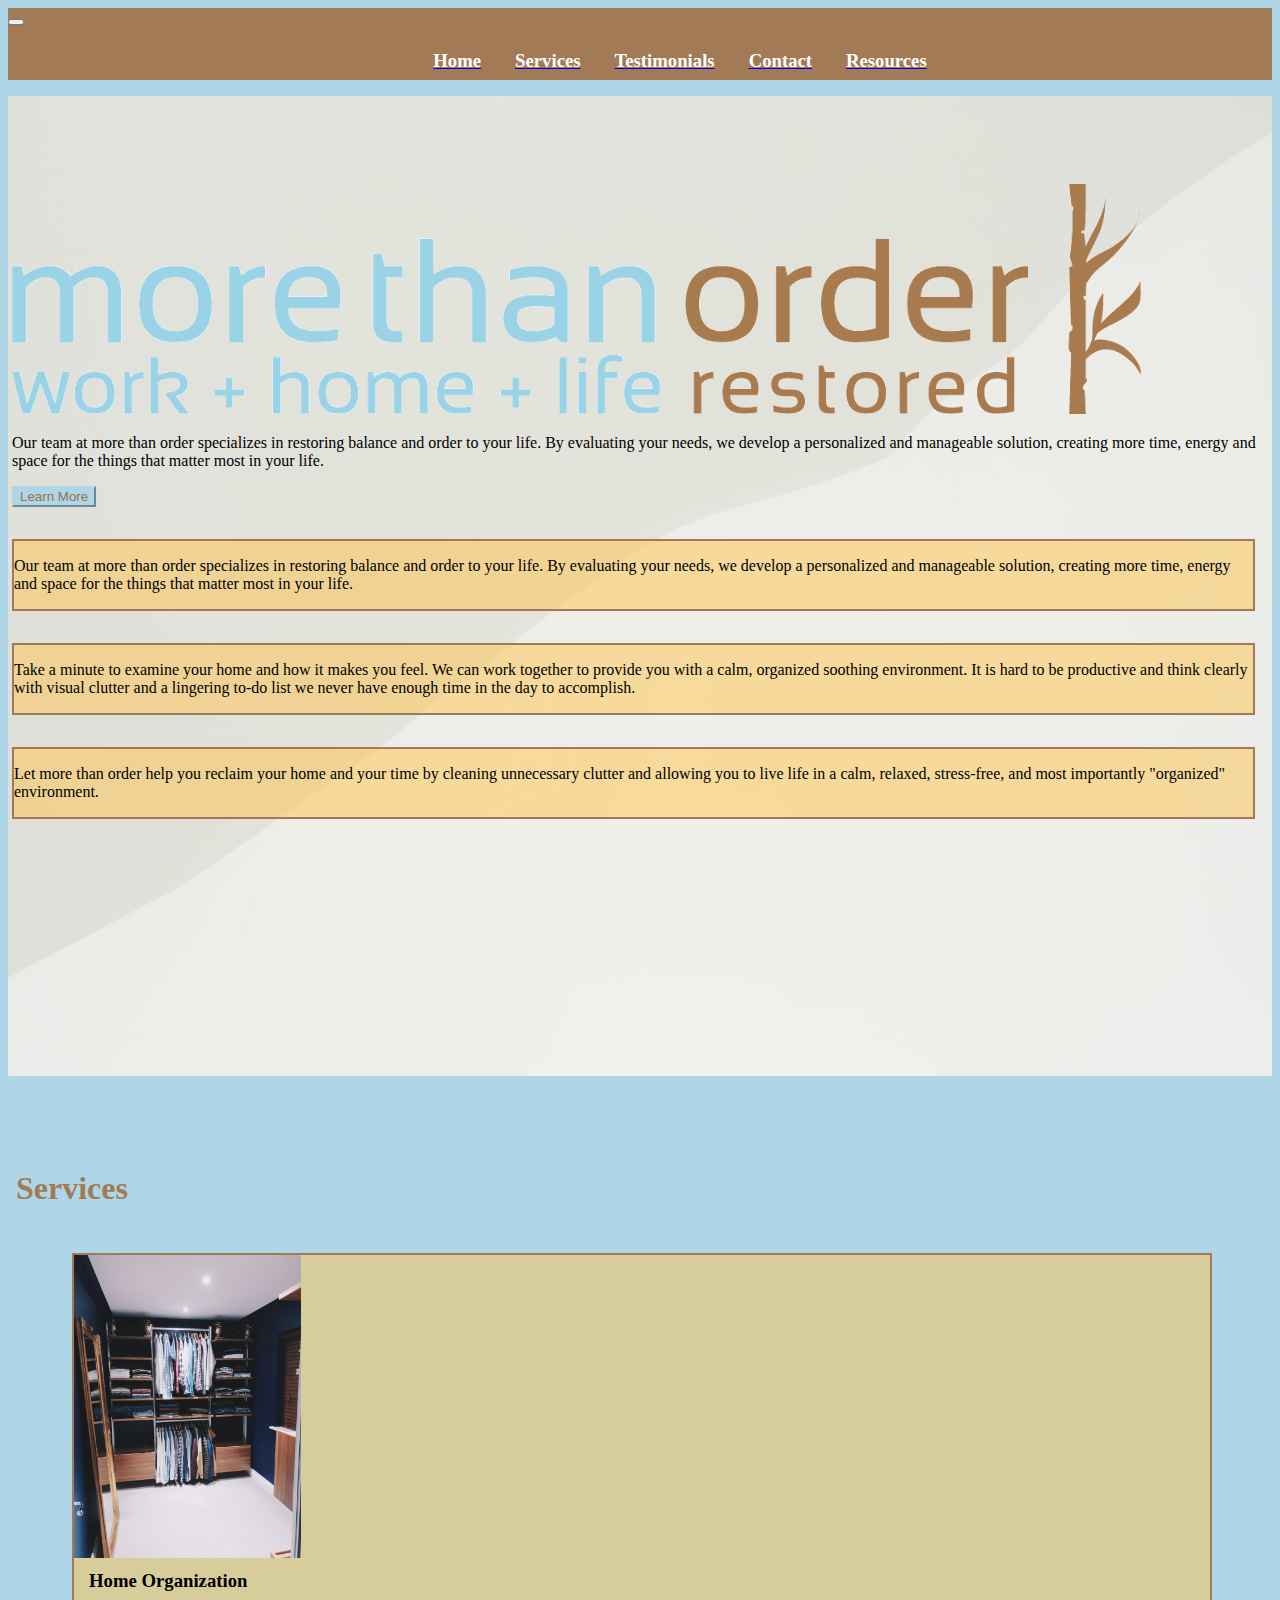
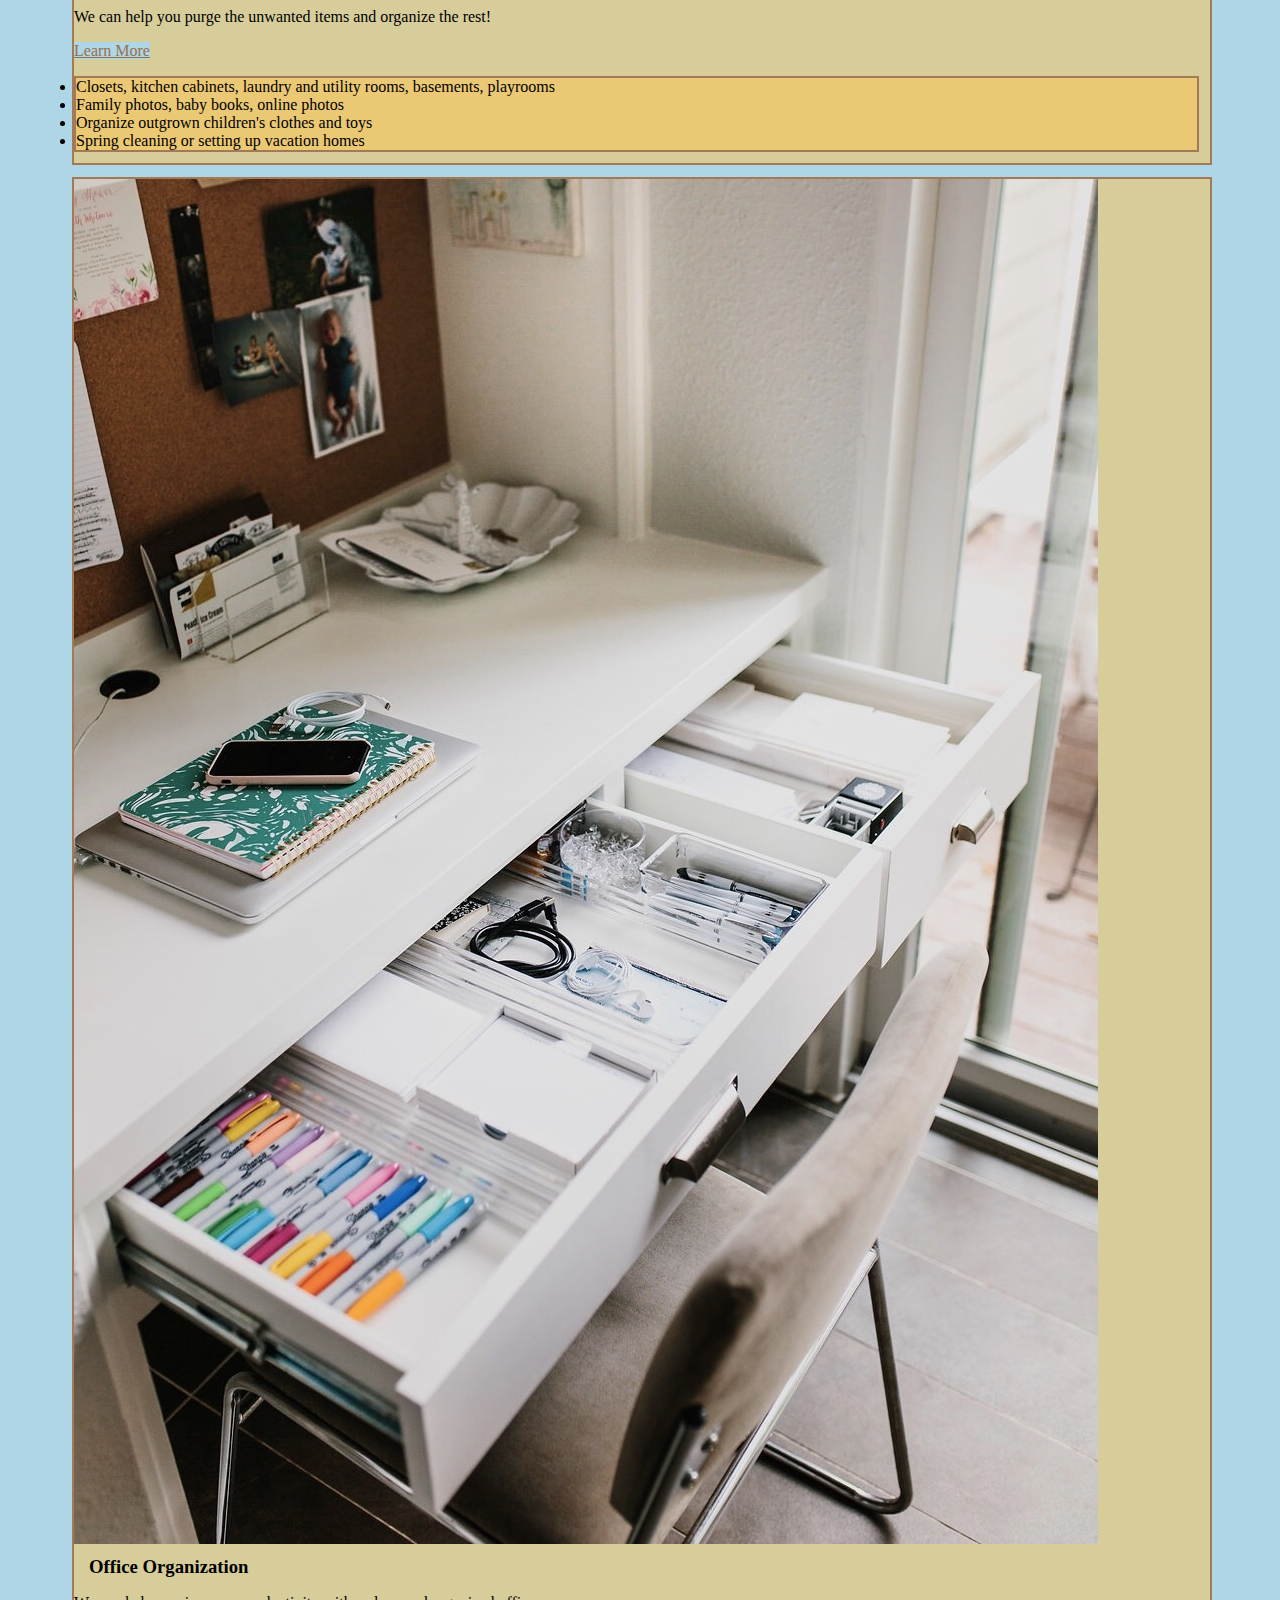
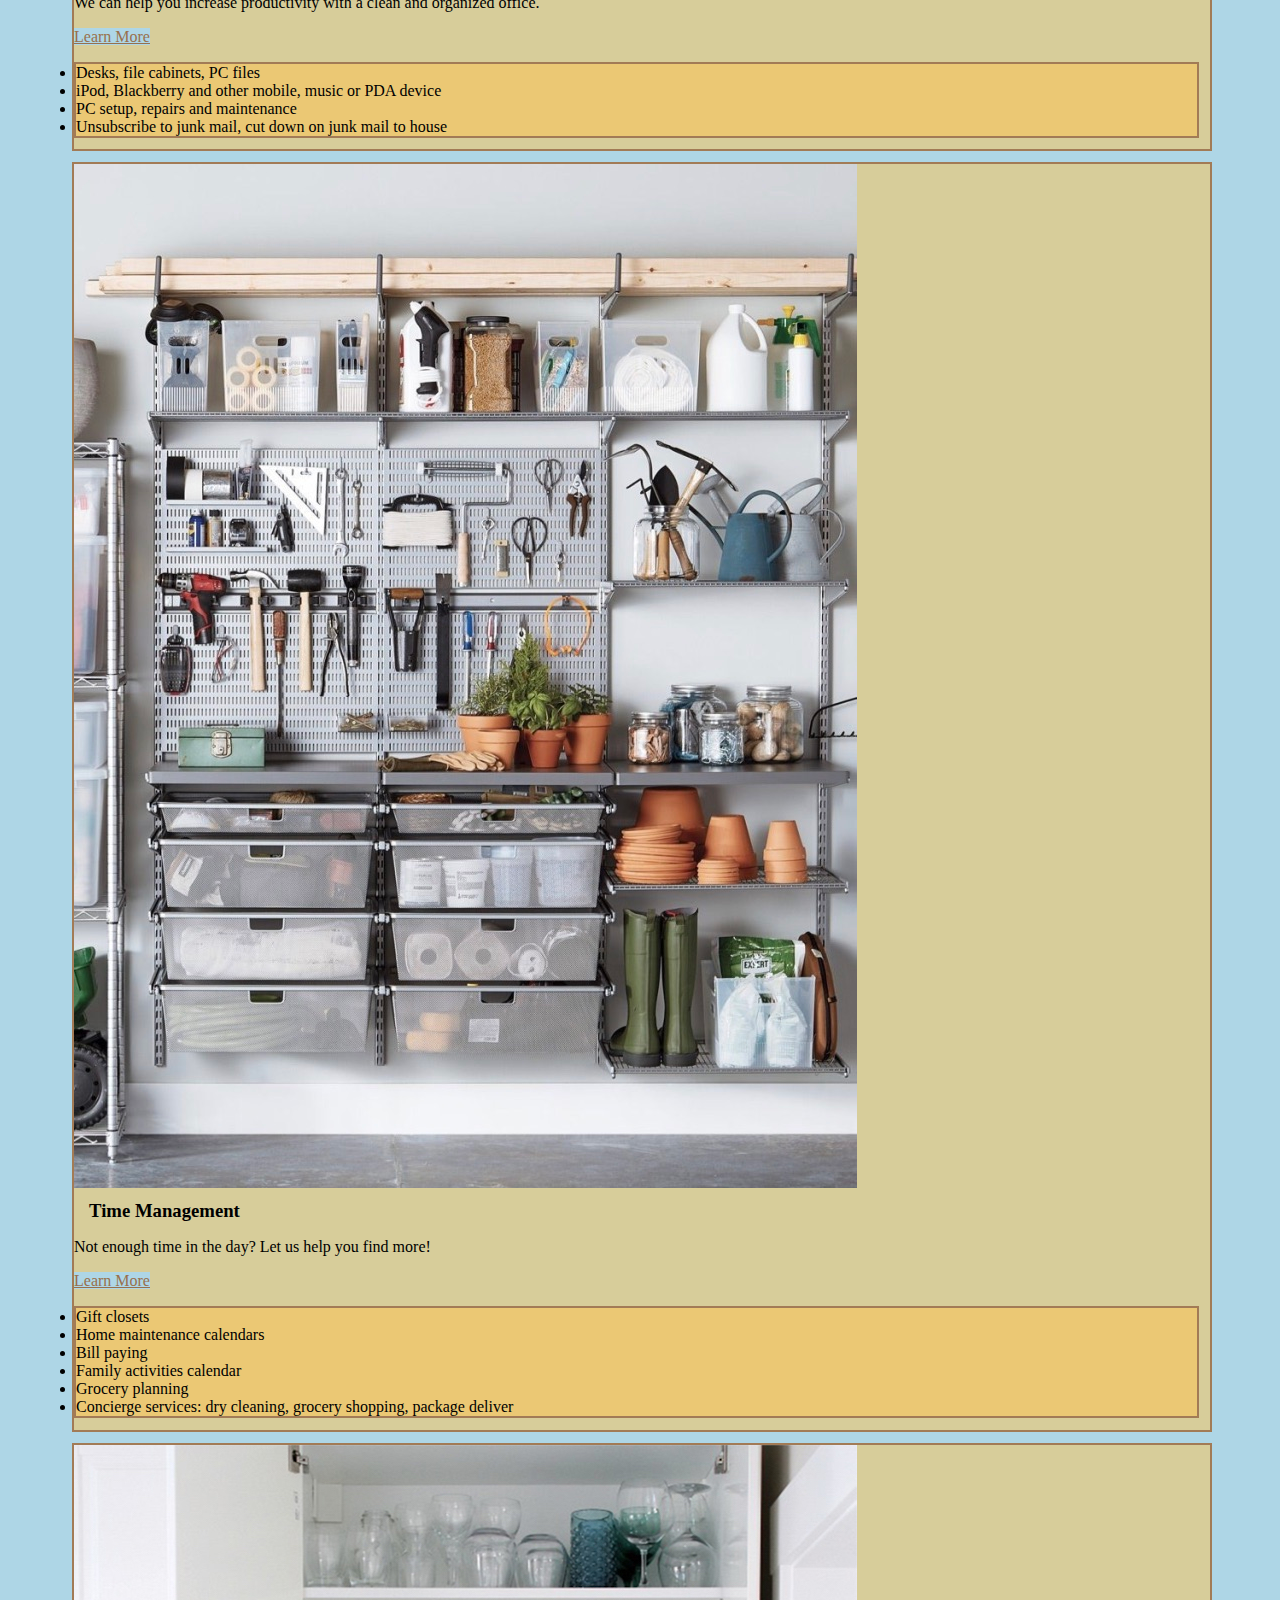
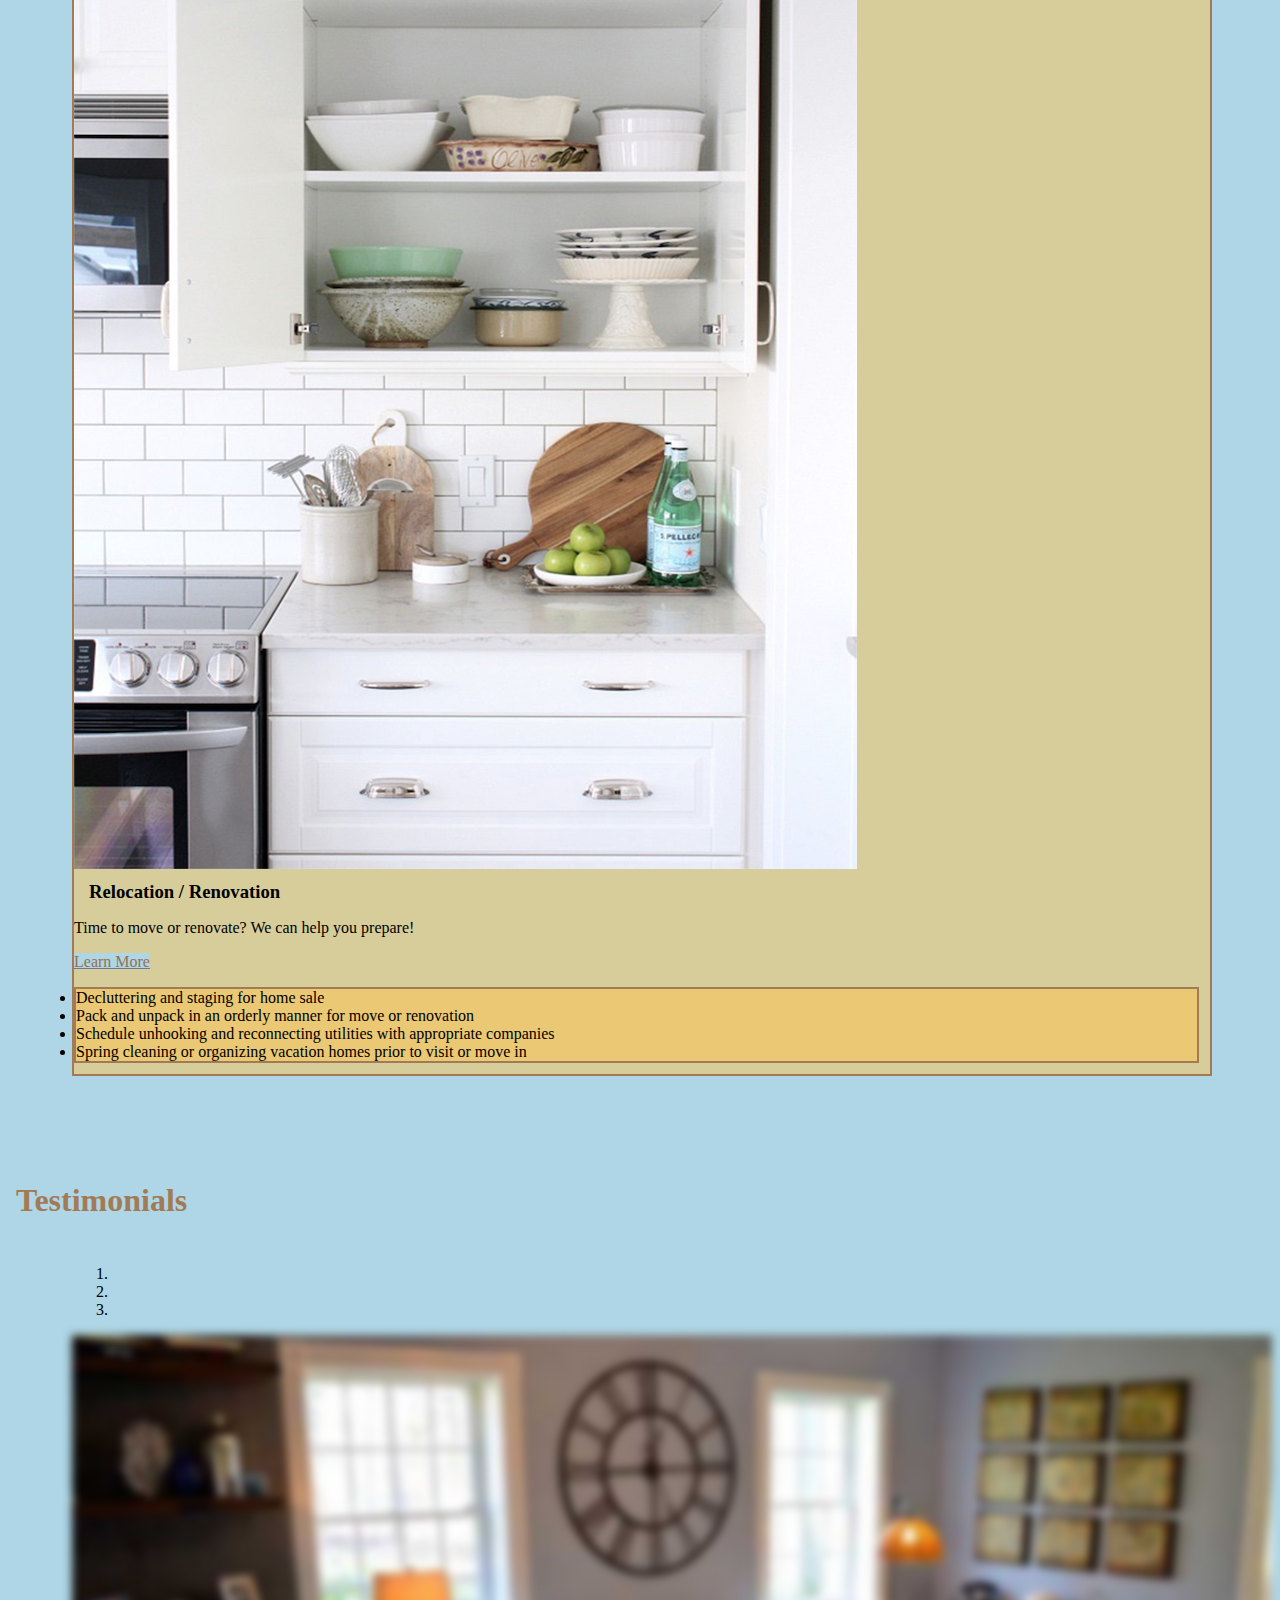
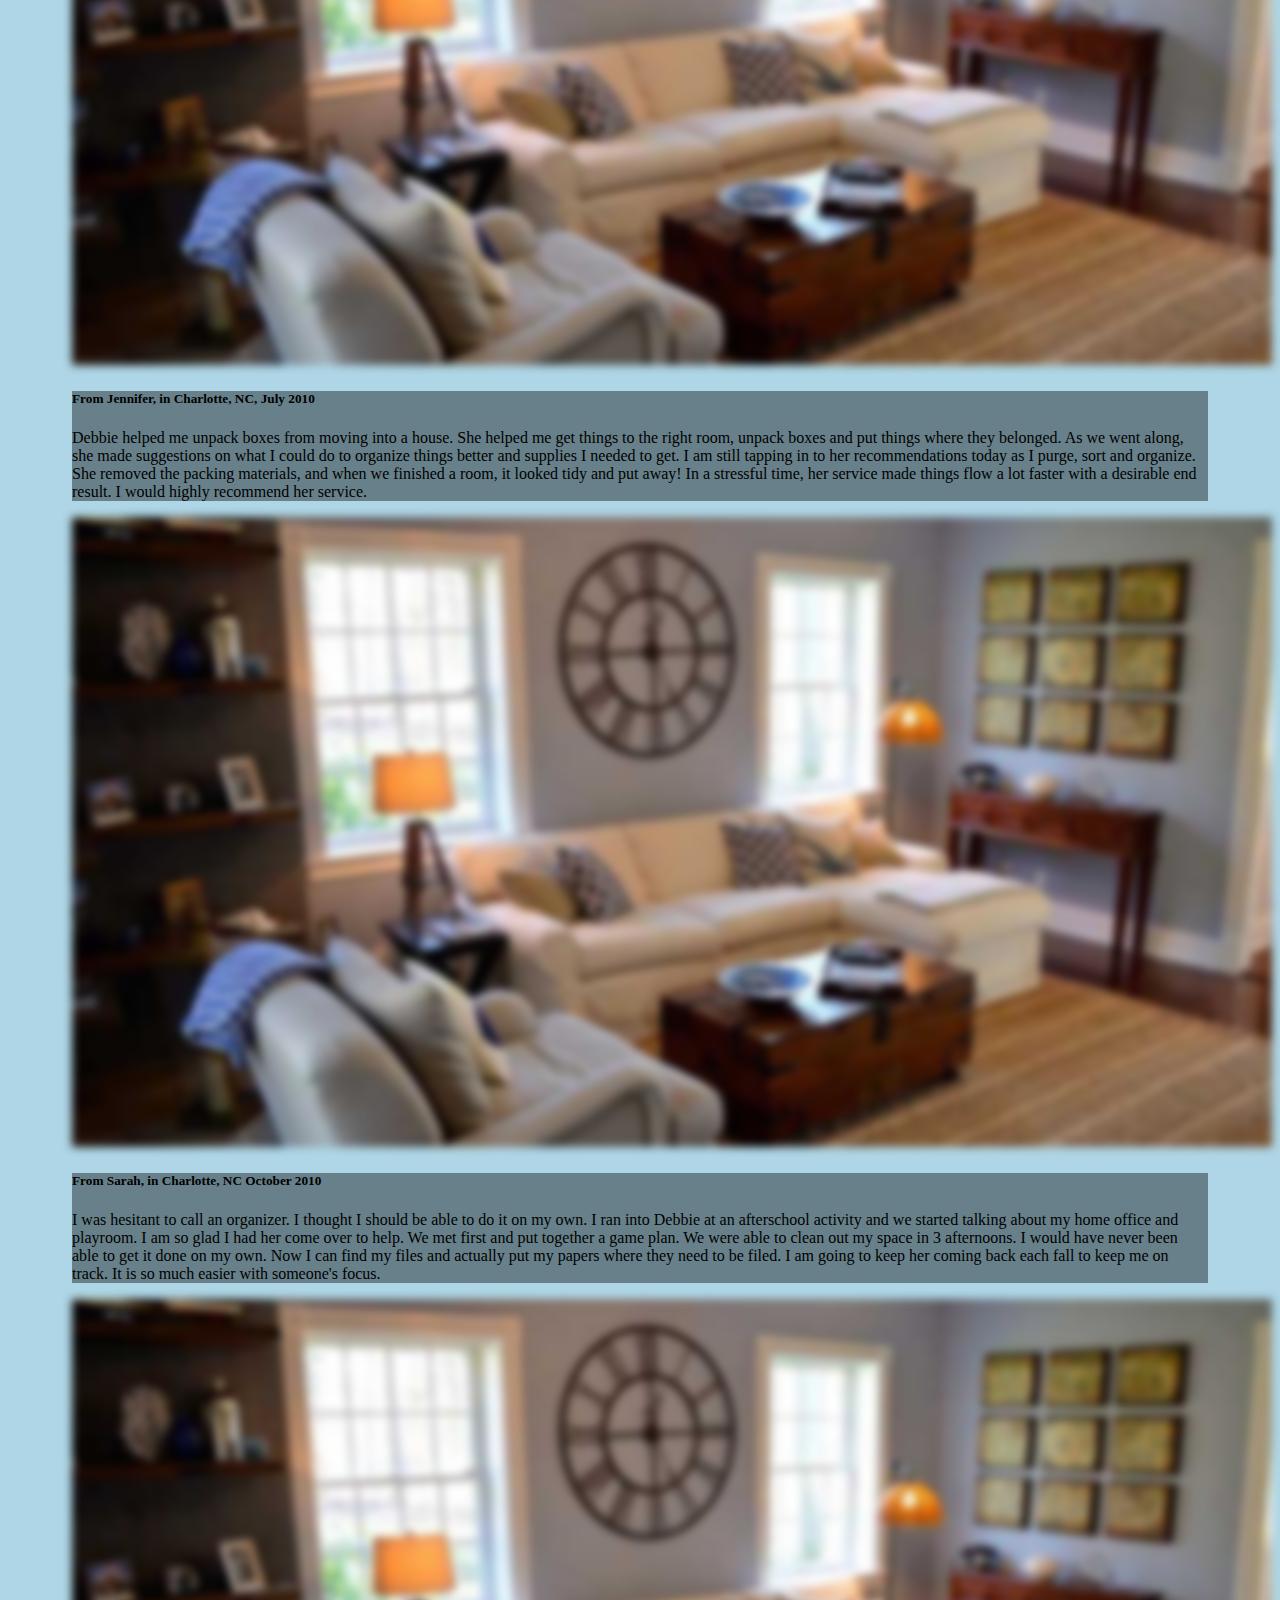
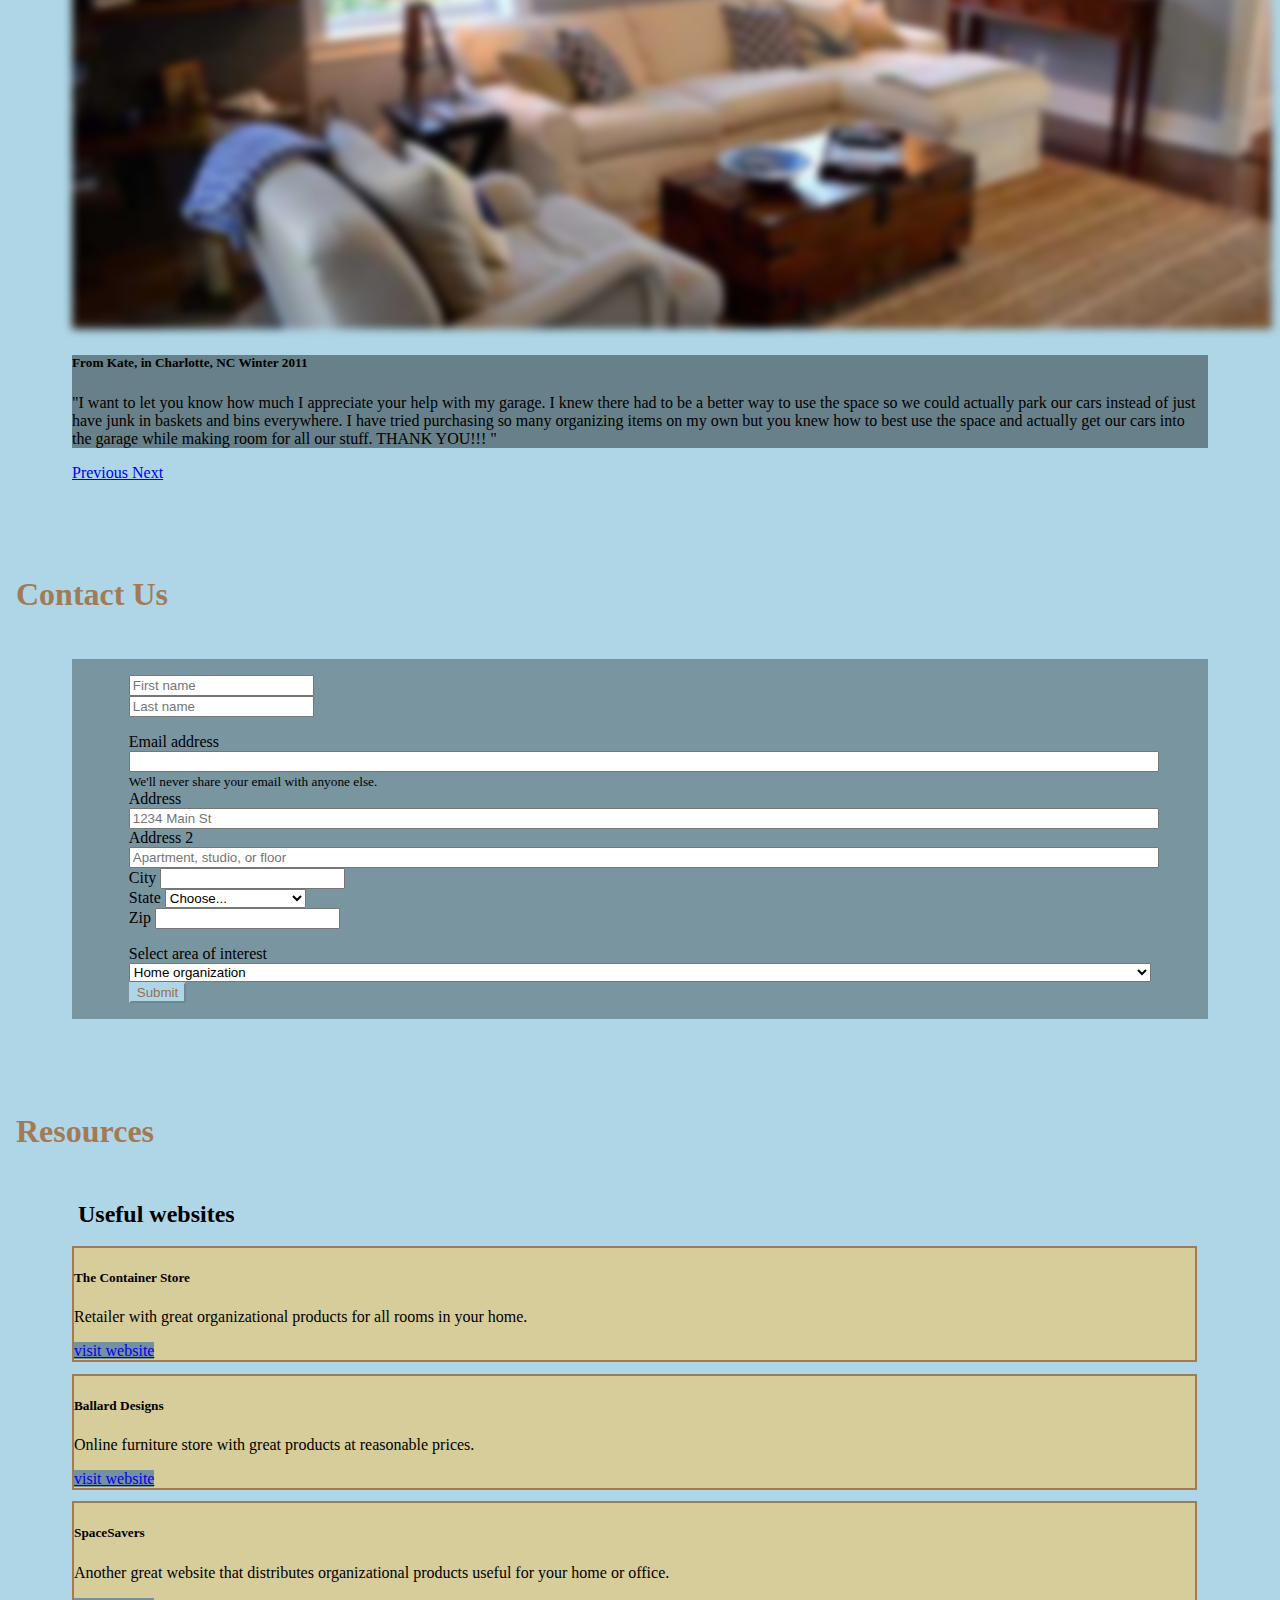
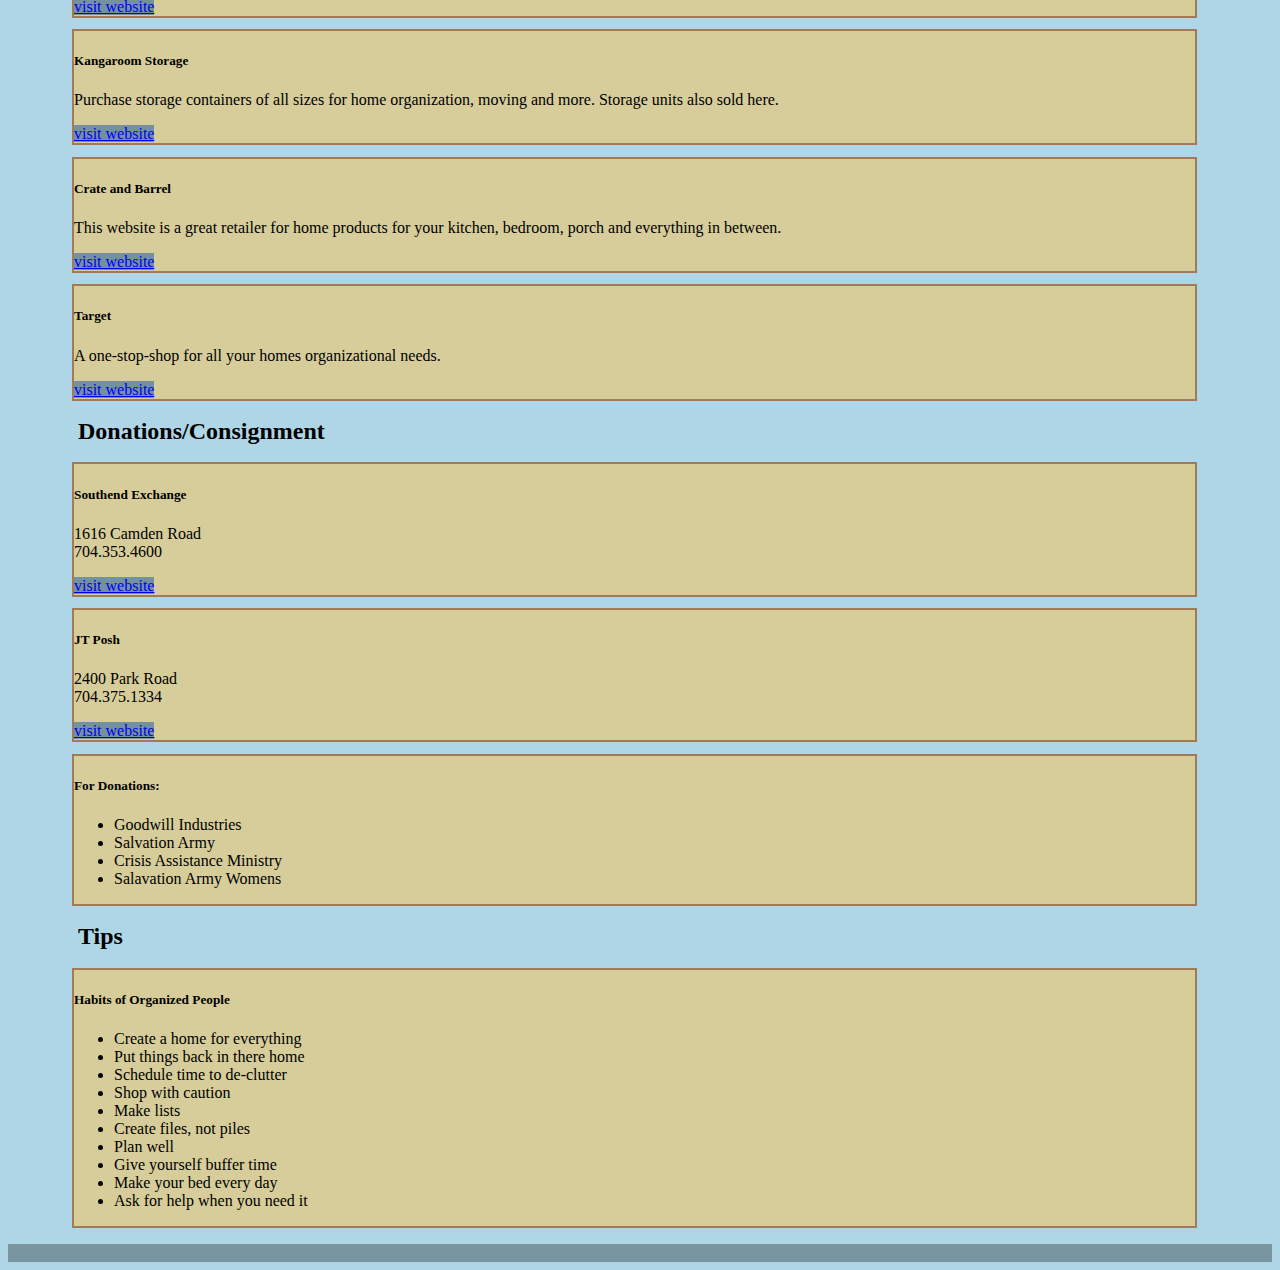
<file: index.html>
<!doctype html>
<html lang="en">

<head>
    <!-- Required meta tags -->
    <meta charset="utf-8">
    <meta name="viewport" content="width=device-width, initial-scale=1, shrink-to-fit=no">
    <title></title>

    <!-- Link to Bootstrap 4 CSS -->
    <link rel="stylesheet" href="https://stackpath.bootstrapcdn.com/bootstrap/4.1.0/css/bootstrap.min.css" integrity="sha384-9gVQ4dYFwwWSjIDZnLEWnxCjeSWFphJiwGPXr1jddIhOegiu1FwO5qRGvFXOdJZ4" crossorigin="anonymous">
    <!-- a Google font -->
    <link href="https://fonts.googleapis.com/css?family=Work+Sans" rel="stylesheet">

    <!-- FontAwesome for search icon -->
    <link rel="stylesheet" href="https://use.fontawesome.com/releases/v5.5.0/css/all.css" integrity="sha384-B4dIYHKNBt8Bc12p+WXckhzcICo0wtJAoU8YZTY5qE0Id1GSseTk6S+L3BlXeVIU" crossorigin="anonymous">

    <!-- Link to your custom stylesheet. Any non-Bootstrap styles you create go in this stylesheet. You can create new classes and IDs, or add new rules for classes that already exist in Bootstrap. Any rules you put in your custom stylesheet will override any styling applied to any elements of the same name in Bootstrap, as long as your custom stylesheet link comes AFTER your Bootstrap CSS link, the way it does here. -->
    <link rel="stylesheet" type="text/css" href="styles.css">

</head>
<nav class="sticky-top">
        <div class="nav-container">
            <div class="navbar navbar-expand-sm navbar-light">
                <button class="navbar-toggler" type="button" data-toggle="collapse" data-target="#nav-content" aria-controls="nav-content" aria-expanded="false" aria-label="Toggle navigation">
                <span class="navbar-toggler-icon"></span>
                </button>
                <div class="collapse navbar-collapse" id="nav-content">
                    <ul class="navbar-nav justify-content-center">
                        <li class ="nav-item">                
                            <a href="#home"><h3 class="not nav-font-size">Home</h3></a>
                        </li>
                        <li class ="nav-item">
                            <a href="#services"><h3 class="not nav-font-size">Services</h3></a>
                        </li>
                        <li class ="nav-item">
                            <a href="#testimonials"><h3 class="not nav-font-size">Testimonials</h3></a>
                        </li>
                        <li class ="nav-item">
                            <a href="#contact"><h3 class="not nav-font-size">Contact</h3></a>
                        </li>
                        <li class ="nav-item">
                            <a href="#resources"><h3 class="not nav-font-size">Resources</h3></a>
                        </li>
                    </ul>
                </div>
            </div>
        </div>
</nav>
<body>
            <header class="masthead" id="home">
                <div class="container h-100 container-header">
                    <div class="row special-row h-100 align-items-center">
                        <div class="col-12 text-center">
                            <img class="mtol" src="images/mto-for-site.gif" alt="site logo" width="90%" height="auto">
                            <p class="lead">
                                Our team at more than order specializes in restoring balance and order to your life. 
                                By evaluating your needs, we develop a personalized and manageable solution, creating more time, 
                                energy and space for the things that matter most in your life.
                            </p>
                            <button type="button" class="btn btn-primary"data-toggle="collapse" href="#moreHome" role="button" aria-expanded="false" aria-controls="collapseExample">Learn More</button>
                            <div class="row collapse special-row row-eq-height" id="moreHome">
                                <div class="col-md-4 hms">
                                    <div class="card card-body card-head">
                                        <p>
                                            Our team at more than order specializes in restoring balance and order to your life. By evaluating your needs, we develop a personalized and manageable solution, creating more time, energy and space for the things that matter most in your life.
                                        </p>     
                                    </div>
                                </div>
                                <div class="col-md-4 hms">
                                    <div class="card card-body card-head">
                                        <p>
                                            Take a minute to examine your home and how it makes you feel. We can work together to provide you with a calm, organized soothing environment. It is hard to be productive and think clearly with visual clutter and a lingering to-do list we never have enough time in the day to accomplish.
                                        </p>
                                    </div>
                                </div>
                                <div class="col-md-4 hms">
                                    <div class="card card-body card-head">
                                        <p>
                                                Let more than order help you reclaim your home and your time by cleaning unnecessary clutter and allowing you to live life in a calm, relaxed, stress-free, and most importantly "organized" environment.
                                        </p>          
                                    </div>
                                </div>
                            </div>
                        </div>
                    </div>
                </div>
            </header>
            <main>
                <section id="services">
                    <div class="container-fluid">
                        <h1 class="text-center" >Services</h1>
                        <div class="row">
                            <div class="col-sm-6">
                                <div class="card" style="width: 100%;">
                                    <img src="images/closet.jpeg" class="img-fluid card-img-top" width="20%" height="auto"alt="organized closet">
                                    <div class="card-body">
                                        <h3>Home Organization</h3>
                                        <p class="card-text">We can help you purge the unwanted items and organize the rest!</p>
                                        <p>
                                            <a class="btn btn-primary" data-toggle="collapse" href="#homeOrg" role="button" aria-expanded="false" aria-controls="collapseExample">
                                                Learn More
                                            </a>
                                        </p>
                                        <div class="collapse" id="homeOrg">
                                            <div class="card card-body">
                                                <li>Closets, kitchen cabinets, laundry and utility rooms, basements, playrooms</li>
                                                <li>Family photos, baby books, online photos</li>
                                                <li>Organize outgrown children's clothes and toys</li> 
                                                <li>Spring cleaning or setting up vacation homes</li>
                                            </div>
                                        </div>
                                    </div>
                                </div>
                            </div>
                            <div class="col-sm-6">
                                <div class="card" style="width: 100%;">
                                    <img src="images/desk.jpeg" class="img-fluid card-img-top" alt="organized desk">
                                    <div class="card-body">
                                        <h3>Office Organization</h3>
                                        <p class="card-text">We can help you increase productivity with a clean and organized office.</p>
                                        <p>
                                            <a class="btn btn-primary" data-toggle="collapse" href="#officeOrg" role="button" aria-expanded="false" aria-controls="collapseExample">
                                                Learn More
                                            </a>
                                        </p>
                                        <div class="collapse" id="officeOrg">
                                            <div class="card card-body">
                                                <li>Desks, file cabinets, PC files</li>
                                                <li>iPod, Blackberry and other mobile, music or PDA device</li>
                                                <li>PC setup, repairs and maintenance</li>
                                                <li>Unsubscribe to junk mail, cut down on junk mail to house</li>
                                            </div>
                                        </div>
                                    </div>
                                </div>
                            </div>
                        </div>
                        <div class="row">
                            <div class="col-sm-6">
                                <div class="card" style="width: 100%;">
                                    <img src="images/bigshelf.jpg" id="big-shelf" class="img-fluid card-img-top" alt="large shelf image">
                                    <div class="card-body">
                                        <h3>Time Management</h3>
                                        <p class="card-text">Not enough time in the day? Let us help you find more!</p>
                                        <p>
                                            <a class="btn btn-primary" data-toggle="collapse" href="#TimeManage" role="button" aria-expanded="false" aria-controls="collapseExample">
                                                Learn More
                                            </a>
                                        </p>
                                        <div class="collapse" id="TimeManage">
                                            <div class="card card-body">
                                                <li>Gift closets</li>
                                                <li>Home maintenance calendars</li>
                                                <li>Bill paying</li>
                                                <li>Family activities calendar</li>
                                                <li>Grocery planning</li>
                                                <li>Concierge services: dry cleaning, grocery shopping, package deliver</li>                                        </div>
                                        </div>
                                    </div>
                                </div>
                            </div>
                            <div class="col-sm-6">
                                <div class="card" style="width: 100%;">
                                    <img src="images/shelf3.jpg" class="img-fluid card-img-top" alt="kitchen cabinets image">
                                    <div class="card-body">
                                        <h3>Relocation / Renovation</h3>
                                        <p class="card-text">Time to move or renovate? We can help you prepare!</p>
                                        <p>
                                            <a class="btn btn-primary" data-toggle="collapse" href="#Renovation" role="button" aria-expanded="false" aria-controls="collapseExample">
                                                Learn More
                                            </a>
                                        </p>
                                        <div class="collapse" id="Renovation">
                                            <div class="card card-body">
                                                <li>Decluttering and staging for home sale</li>
                                                <li>Pack and unpack in an orderly manner for move or renovation</li>
                                                <li>Schedule unhooking and reconnecting utilities with appropriate companies</li>
                                                <li>Spring cleaning or organizing vacation homes prior to visit or move in</li>
                                            </div>
                                        </div>
                                    </div>
                                </div>
                            </div>
                        </div>
                    </div>
                </section>
                <section id="testimonials">
                    <div class="container-fluid">
                        <h1 class="text-center">Testimonials</h1>
                        <div class="row">
                            <div id="carouselExampleIndicators" class="carousel slide" data-ride="carousel">
                                <ol class="carousel-indicators">
                                    <li data-target="#carouselExampleIndicators" data-slide-to="0" class="active"></li>
                                    <li data-target="#carouselExampleIndicators" data-slide-to="1"></li>
                                    <li data-target="#carouselExampleIndicators" data-slide-to="2"></li>
                                </ol>
                                <div class="carousel-inner">
                                    <div class="carousel-item active">
                                        <img class="d-block w-100 blur" src="images/blurred-bg.jpeg" alt="First slide">
                                        <div class="carousel-caption">
                                            <h5 class="h5s">From Jennifer, in Charlotte, NC, July 2010</h5>
                                            <p class="ps">
                                                Debbie helped me unpack boxes from moving into a house. She helped me get things to the right room, unpack boxes and put things where they belonged. As we went along, she made suggestions on what I could do to organize things better and supplies I needed to get. I am still tapping in to her recommendations today as I purge, sort and organize. She removed the packing materials, and when we finished a room, it looked tidy and put away! In a stressful time, her service made things flow a lot faster with a desirable end result. I would highly recommend her service. 
                                            </p>
                                        </div>
                                    </div>
                                    <div class="carousel-item">
                                        <img class="d-block w-100 blur" src="images/blurred-bg.jpeg" alt="Second slide">
                                        <div class="carousel-caption">
                                            <h5 class="h5s">From Sarah, in Charlotte, NC October 2010</h5>
                                            <p class="ps">
                                                I was hesitant to call an organizer. I thought I should be able to do it on my own. I ran into Debbie at an afterschool activity and we started talking about my home office and playroom. I am so glad I had her come over to help. We met first and put together a game plan. We were able to clean out my space in 3 afternoons. I would have never been able to get it done on my own. Now I can find my files and actually put my papers where they need to be filed. I am going to keep her coming back each fall to keep me on track. It is so much easier with someone's focus.
                                            </p>
                                        </div>
                                    </div>
                                    <div class="carousel-item">
                                        <img class="d-block w-100 blur" src="images/blurred-bg.jpeg" alt="Third slide">
                                        <div class="carousel-caption">
                                            <h5 class="h5s">From Kate, in Charlotte, NC Winter 2011 </h5>
                                            <p class="ps">
                                                "I want to let you know how much I appreciate your help with my garage. I knew there had to be a better way to use the space so we could actually park our cars instead of just have junk in baskets and bins everywhere. I have tried purchasing so many organizing items on my own but you knew how to best use the space and actually get our cars into the garage while making room for all our stuff. THANK YOU!!! "
                                            </p>
                                        </div>
                                    </div>
                                </div>
                                <a class="carousel-control-prev" href="#carouselExampleIndicators" role="button" data-slide="prev">
                                    <span class="carousel-control-prev-icon" aria-hidden="true"></span>
                                    <span class="sr-only">Previous</span>
                                </a>
                                <a class="carousel-control-next" href="#carouselExampleIndicators" role="button" data-slide="next">
                                    <span class="carousel-control-next-icon" aria-hidden="true"></span>
                                    <span class="sr-only">Next</span>
                                </a>
                            </div>
                        </div>
                    </div>
                </section>
                <section id="contact">
                        <div class="container-fluid">
                                <h1 class="text-center">Contact Us</h1>
                                <div class="row justify-content-center form1">
                                    <form>
                                        
                                        <div class="form-row">
                                            <div class="col">
                                                <input type="text" class="form-control" placeholder="First name">
                                            </div>
                                            <div class="col">
                                                <input type="text" class="form-control" placeholder="Last name">
                                            </div>
                                        </div>
                                        <div class="form-group">
                                            <label class="fl" for="inputEmail">Email address</label>
                                            <input type="email" class="form-control fc1" id="inputEmail" aria-describedby="emailHelp">
                                            <small class="fl" id="emailHelp" class="form-text text-muted">We'll never share your email with anyone else.</small>
                                        </div>  
                                        <div class="form-group">
                                            <label class="fl"for="inputAddress">Address</label>
                                            <input type="text" class="form-control fc1" id="inputAddress" placeholder="1234 Main St">
                                        </div>
                                        <div class="form-group">
                                            <label class="fl" for="inputAddress2">Address 2</label>
                                            <input type="text" class="form-control fc1" id="inputAddress2" placeholder="Apartment, studio, or floor">
                                        </div>
                                        <div class="form-row">
                                            <div class="form-group col-md-6">
                                                <label for="inputCity">City</label>
                                                <input type="text" class="form-control" id="inputCity">
                                            </div>
                                            <div class="form-group col-md-4">
                                                <label for="inputState">State</label>
                                                <select id="inputState" class="form-control">
                                                    <option selected>Choose...</option>
                                                    <option value="AL">Alabama</option>
                                                    <option value="AK">Alaska</option>
                                                    <option value="AZ">Arizona</option>
                                                    <option value="AR">Arkansas</option>
                                                    <option value="CA">California</option>
                                                    <option value="CO">Colorado</option>
                                                    <option value="CT">Connecticut</option>
                                                    <option value="DE">Delaware</option>
                                                    <option value="DC">District Of Columbia</option>
                                                    <option value="FL">Florida</option>
                                                    <option value="GA">Georgia</option>
                                                    <option value="HI">Hawaii</option>
                                                    <option value="ID">Idaho</option>
                                                    <option value="IL">Illinois</option>
                                                    <option value="IN">Indiana</option>
                                                    <option value="IA">Iowa</option>
                                                    <option value="KS">Kansas</option>
                                                    <option value="KY">Kentucky</option>
                                                    <option value="LA">Louisiana</option>
                                                    <option value="ME">Maine</option>
                                                    <option value="MD">Maryland</option>
                                                    <option value="MA">Massachusetts</option>
                                                    <option value="MI">Michigan</option>
                                                    <option value="MN">Minnesota</option>
                                                    <option value="MS">Mississippi</option>
                                                    <option value="MO">Missouri</option>
                                                    <option value="MT">Montana</option>
                                                    <option value="NE">Nebraska</option>
                                                    <option value="NV">Nevada</option>
                                                    <option value="NH">New Hampshire</option>
                                                    <option value="NJ">New Jersey</option>
                                                    <option value="NM">New Mexico</option>
                                                    <option value="NY">New York</option>
                                                    <option value="NC">North Carolina</option>
                                                    <option value="ND">North Dakota</option>
                                                    <option value="OH">Ohio</option>
                                                    <option value="OK">Oklahoma</option>
                                                    <option value="OR">Oregon</option>
                                                    <option value="PA">Pennsylvania</option>
                                                    <option value="RI">Rhode Island</option>
                                                    <option value="SC">South Carolina</option>
                                                    <option value="SD">South Dakota</option>
                                                    <option value="TN">Tennessee</option>
                                                    <option value="TX">Texas</option>
                                                    <option value="UT">Utah</option>
                                                    <option value="VT">Vermont</option>
                                                    <option value="VA">Virginia</option>
                                                    <option value="WA">Washington</option>
                                                    <option value="WV">West Virginia</option>
                                                    <option value="WI">Wisconsin</option>
                                                    <option value="WY">Wyoming</option>
                                                </select>
                                            </div>
                                            <div class="form-group col-md-2">
                                                <label for="inputZip">Zip</label>
                                                <input type="text" class="form-control" id="inputZip">
                                            </div>
                                        </div>
                                        <div class="form-group">
                                            <label class="fl" for="areasOfInterest">Select area of interest</label>
                                            <select class="form-control fc1" id="areasOfInterest">  
                                                <option>Home organization</option>
                                                <option>Office organization</option>
                                                <option>Time management</option>
                                                <option>Renovation / Relocation</option>
                                            </select>
                                        </div> 
                                        <button type="submit" class="btn btn-primary fl">Submit</button>                  
                                    </form>
                                </div>    
                            </div>
                </section>
                <section id="resources">
                        <div class="container-fluid">
                                <h1 class="text-center">Resources</h1>
                                <div class="row">
                                    <div class="col-md-6 justify-content-center">
                                        <h2 class="text-center">Useful websites</h2>
                                        <div class="card">
                                            <div class="card-body">
                                                    <h5 class="card-title">The Container Store</h5>
                                                    <p class="card-text">
                                                        Retailer with great organizational products for all rooms in your home.
                                                    </p>
                                                    <a href="https://www.containerstore.com/welcome.htm" target="_blank" class="btn btn-secondary">visit website</a>
                                            </div>
                                        </div>
                                        <div class="card">
                                            <div class="card-body">
                                                    <h5 class="card-title">Ballard Designs</h5>
                                                    <p class="card-text">
                                                        Online furniture store with great products at reasonable prices.
                                                    </p>
                                                    <a href="https://www.ballarddesigns.com" target="_blank" class="btn btn-secondary">visit website</a>
                                            </div>
                                        </div>
                                        <div class="card">
                                            <div class="card-body">
                                                    <h5 class="card-title">SpaceSavers</h5>
                                                    <p class="card-text">
                                                        Another great website that distributes organizational products useful for your home or office.
                                                    </p>
                                                    <a href="https://www.spacesavers.com" target="_blank" class="btn btn-secondary">visit website</a>
                                            </div>
                                        </div>
                                        <div class="card">
                                            <div class="card-body">
                                                    <h5 class="card-title">Kangaroom Storage</h5>
                                                    <p class="card-text">
                                                        Purchase storage containers of all sizes for home organization, moving and more.  Storage units also sold here.                  
                                                    </p>
                                                    <a href="https://www.kangaroomstorage.com" target="_blank" class="btn btn-secondary">visit website</a>
                                            </div>
                                        </div>
                                        <div class="card">
                                            <div class="card-body">
                                                    <h5 class="card-title">Crate and Barrel</h5>
                                                    <p class="card-text">
                                                        This website is a great retailer for home products for your kitchen, bedroom, porch and everything in between. 
                                                    </p>
                                                    <a href="https://www.crateandbarrel.com/" target="_blank" class="btn btn-secondary">visit website</a>
                                            </div>
                                        </div>
                                        <div class="card">
                                            <div class="card-body">
                                                    <h5 class="card-title">Target</h5>
                                                    <p class="card-text">
                                                        A one-stop-shop for all your homes organizational needs.
                                                    </p>
                                                    <a href="https://www.target.com" target="_blank" class="btn btn-secondary">visit website</a>
                                            </div>
                                        </div>
                                    </div>
                                    <div class="col-md-6">
                                        <h2 class="text-center">Donations/Consignment</h2>
                                        <div class="card">
                                            <div class="card-body">
                                                    <h5 class="card-title">Southend Exchange</h5>
                                                    <p class="card-text">
                                                        1616 Camden Road <br>
                                                        704.353.4600
                                                    </p>
                                                    <a href="http://www.southendexchange.com" target="_blank" class="btn btn-secondary">visit website</a>
                                            </div>
                                        </div>
                                        <div class="card">
                                            <div class="card-body">
                                                    <h5 class="card-title">JT Posh</h5>
                                                    <p class="card-text">
                                                        2400 Park Road <br>
                                                        704.375.1334
                                                    </p>
                                                    <a href="http://www.jtposh.com" target="_blank" class="btn btn-secondary">visit website</a>
                                            </div>
                                        </div>
                                        <div class="card">
                                            <div class="card-body">
                                                <h5 class="card-title">For Donations:</h5>
                                                <p class="card-text">
                                                    <ul>
                                                        <li>Goodwill Industries</li>
                                                        <li>Salvation Army</li>
                                                        <li>Crisis Assistance Ministry</li>
                                                        <li>Salavation Army Womens</li>
                                                    </ul>
                                                </p>                            
                                            </div>
                                        </div>
                                        <h2 class="text-center">Tips</h2>
                                        <div class="card">
                                            <div class="card-body">
                                                <h5 class="card-title">Habits of Organized People</h5>
                                                <p class="card-text">
                                                    <ul>
                                                        <li>Create a home for everything</li>
                                                        <li>Put things back in there home</li>
                                                        <li>Schedule time to de-clutter</li>
                                                        <li>Shop with caution</li>
                                                        <li>Make lists</li>
                                                        <li>Create files, not piles</li>
                                                        <li>Plan well</li>
                                                        <li>Give yourself buffer time</li>
                                                        <li>Make your bed every day</li>
                                                        <li>Ask for help when you need it</li>
                                                    </ul>
                                                </p>                            
                                            </div>
                                        </div>
                                    </div>
                                </div>
                            </div>
                </section>
            </main>
            <footer class="header-footer">
                <p class="text-right">
                    <i class="fab fa-instagram fa-3x"></i>
                    <i class="fab fa-twitter-square fa-3x"></i>
                    <i class="fab fa-facebook-square fa-3x"></i>
                </p>
            </footer>
            <main> 

    <!-- jQuery--this must come first! -->
    <script src="https://code.jquery.com/jquery-3.3.1.slim.min.js" integrity="sha384-q8i/X+965DzO0rT7abK41JStQIAqVgRVzpbzo5smXKp4YfRvH+8abtTE1Pi6jizo" crossorigin="anonymous"></script>

    <!-- popper.js--a library of drop-down and pop-up JavaScript scripts -->
    <script src="https://cdnjs.cloudflare.com/ajax/libs/popper.js/1.14.0/umd/popper.min.js" integrity="sha384-cs/chFZiN24E4KMATLdqdvsezGxaGsi4hLGOzlXwp5UZB1LY//20VyM2taTB4QvJ" crossorigin="anonymous"></script>

    <!-- unique Bootstrap 4 JavaScript scripts -->
    <script src="https://stackpath.bootstrapcdn.com/bootstrap/4.1.0/js/bootstrap.min.js" integrity="sha384-uefMccjFJAIv6A+rW+L4AHf99KvxDjWSu1z9VI8SKNVmz4sk7buKt/6v9KI65qnm" crossorigin="anonymous"></script>

</body>

</html>
</file>
<file: styles.css>
body{
    background-color: rgb(174, 214, 230);
}
.header-footer{
    background-color:rgba(0, 0, 0, .3);
}

.navbar {
    width: 100%;
}


.navbar-nav {
    text-align: center;
    width: 100%;
}
.nav-container {
    margin-left: 0px; 
    margin-right: 0px;
    padding-right: 0px;
    padding-right: 0px;
}

.navbar-nav li {
    display: inline-block;
}

h3{
    margin-top: 8px;
    margin-bottom: 8px;
    margin-right: 15px;
    margin-left: 15px;
    padding: none;
}
.not:hover{
    color:rgb(174, 214, 230);
    font-weight: bold;
}
.not{
    color: white;
}
a:hover{
    text-decoration:none;
}
.title {
    text-align: center;
}
.masthead {
    height: auto;
    min-height: 100vh;
    background-image: url('images/color-splash.jpeg');
    background-size: cover;
    background-position: center;
    background-repeat: no-repeat;
}

.card {
    margin: 1% 1% 1% 0%;
}

.text-center {
    padding: .25em;
    margin: .25em 0em 0em 0em;
}
h1{
    color:rgb(162, 123, 86);
    margin-top: 3% !important;
    margin-bottom: 3% !important;
}
p.text-right {
    width: 97%;
    margin-bottom: 0;
}

i.fab.fa-twitter-square {
    margin-right: 7%;
    margin-left: 7%;
    margin-top: 1%;
}
.card{
    border: solid 2px rgb(162, 123, 86);
}
.btn-primary{
    background-color:rgb(174, 214, 230);
    border-color: rgb(174, 214, 230);
    color: rgb(152,112,76);
}
.btn-primary:hover{
    background-color:rgb(174, 214, 230);
    border-color: rgb(174, 214, 230);
}
.black {
    color: black;
}
.carousel-caption {
    background-color: rgba(0, 0, 0, 0.4);
}
.blur {
    filter: blur(4px);
    -webkit-filter: blur(4px);
}
.form-row {
    margin-bottom: 1rem;
}
.form1 {
    background-color: rgba(0, 0, 0, 0.3);
    padding-top: 1rem;
    padding-bottom: 1rem;
}

.container-fluid {
    margin-top: 70px !important;
}

.row {
    margin-right: 5vw;
    margin-left: 5vw;

}

@media only screen and (max-width: 700px) {
    .row {
        margin-right: -15px;
        margin-left: -15px;
    }
}
.fc1 {
    width: 90%;
    margin-left: 5%;
}
.form-row {
    margin-left: 5%;
    margin-right: 5%;
}
.fl {
    margin-left: 5% !important;
}

@media only screen and (max-width: 700px) {
    .ps {
        font-size: 74%;
    }
    .h5s{
        font-size: 85%;
    }
}
@media only screen and (max-width: 991px) {
    .mtol {
        margin-bottom: 1rem;
    }
}
@media only screen and (max-width: 800px) {
    .nav-font-size {
        font-size: 105%;
    }
}
.special-row {
    margin-right: 0px !important;
    margin-left: 0px !important;
}
.hms {
    margin-top: 2rem;
    margin-bottom: 2rem;
}
.equal {
    display: flex;
    display: -webkit-flex;
    flex-wrap: wrap;
  }
.card-head {
    height: 100%;
}
.card {
    background-color: rgba(255, 196, 78, 0.5);
}
header{
    padding-top: 5rem;
}
nav {
    background-color: rgb(162, 123, 86);
}
section {
    padding-top: 1rem;
}
.btn-secondary{
    background-color: rgb(115,145,158);
    border-color: rgb(115,145,158);
}
.btn-secondary:hover{
    background-color:rgb(115,145,158);
    border-color: rgb(115,145,158);
}
</file>
